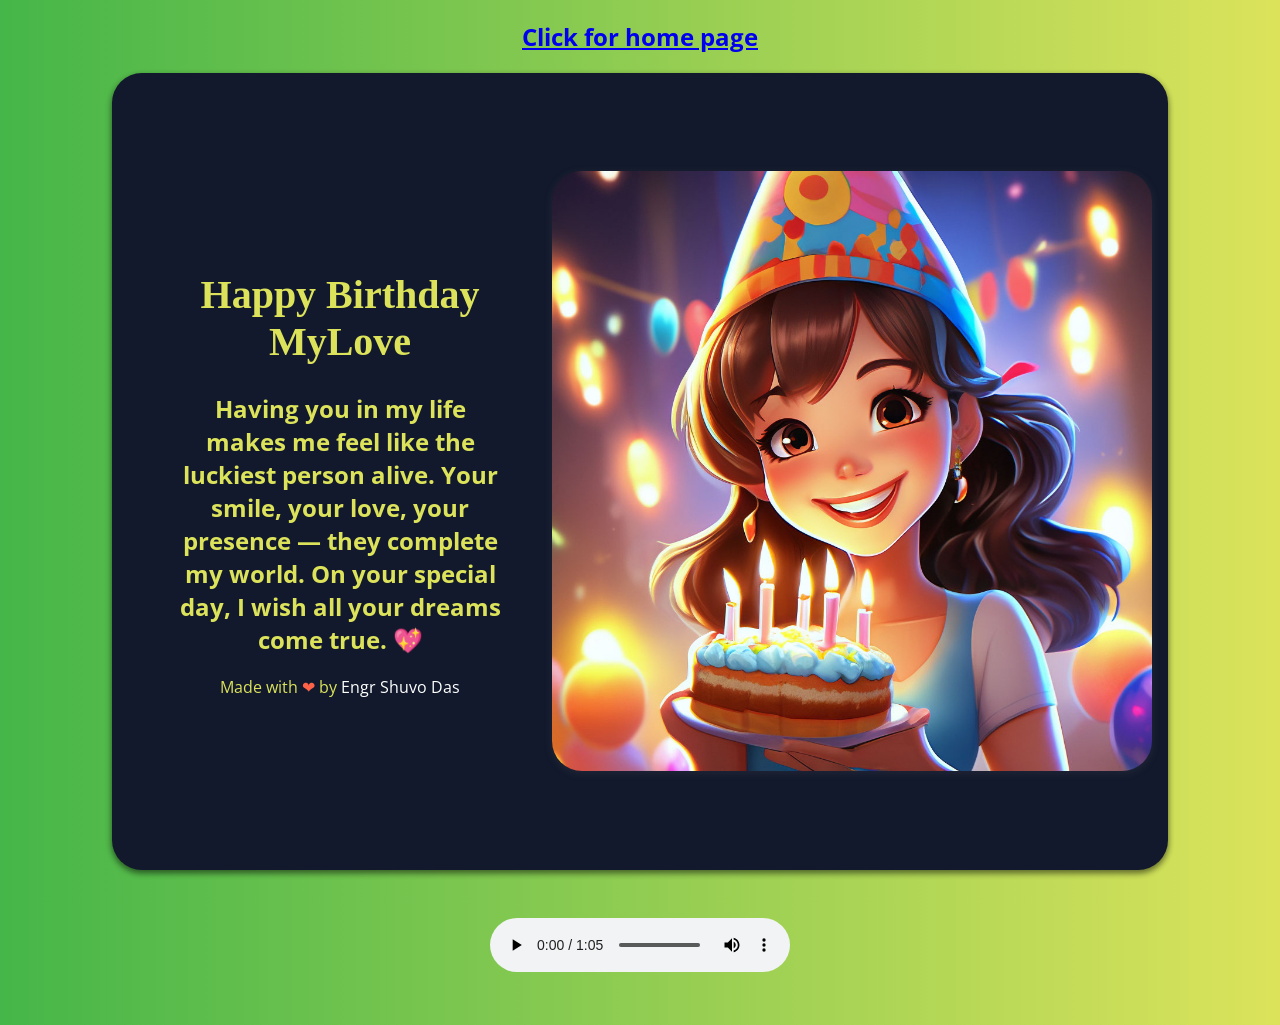
<file: bbd.html>
<!DOCTYPE html>
<html lang="en">
<head>
  <meta charset="UTF-8">
  <meta name="viewport" content="width=device-width, initial-scale=1.0">
  <link rel="stylesheet" href="style2.css">
  <link rel="preconnect" href="https://fonts.gstatic.com">
  <link rel="stylesheet" href="https://fonts.googleapis.com/css2?family=Open+Sans&display=swap">
  <title>Happy Birthday </title>
</head>
<body>
  <a href="index.html"><h2>Click for home page</h2></a>
  <div class="card">
    <img src="./img/girl2.jpeg" alt="birthday" class="birthday" width="800" height="600"RIGHT>
    <div class="text">
      <h1>Happy Birthday MyLove </h1>
      <p> <h2>Having you in my life makes me feel like the luckiest person alive.
Your smile, your love, your presence — they complete my world.
On your special day, I wish all your dreams come true. 💖</h2></p>
         <div class="credit">Made with <span style="color:tomato">❤</span> by <a  href="">Engr Shuvo Das</a></div>
    </div>

    <div class="space"></div>
  </div>
  <div class="text">
    
	<Audio controls>
		<source src="./bsong.mpeg">
	</Audio>
</body>
</html>
</file>
<file: style2.css>
* {
    transition: all 0.2s ease-in-out;
  }
  
  body {
    background: #DCE35B; 
  background: -webkit-linear-gradient(to right, #45B649, #DCE35B); 
  background: linear-gradient(to right, #45B649, #DCE35B); 
    display: grid;
    place-items: center;
    height: 100vh;
    margin: 0;
    font-family: 'Open Sans', sans-serif;
  }
  
  .card {
    background: #12192c;
    border-radius: 30px;
    height: 85vh;
    width: 80vw;
    box-shadow: 0 3px 6px rgba(0, 0, 0, 0.391), 0 3px 6px rgba(0, 0, 0, 0.23);
    text-align: center;
    display: flex;
    flex-direction: column;
    justify-content: center;
    align-items: center;
    padding: 1em;
    overflow: hidden;
    color:#DCE35B;
  }
  
  @media only screen and (min-width: 900px) {
    .card {
      flex-direction: row-reverse;
    }
    .card img.birthday {
      width: 60%;
      max-width: 50vw;
      max-height: unset;
      border-radius: 30px;
    }
  }
  
  @media only screen and (max-height: 640px) {
    .card {
      flex-direction: row-reverse;
    }
    .card img.birthday {
      width: 100%;
      max-width: 50vw;
      max-height: unset;
    }
  }
  
  img.birthday {
    max-height: 30vh;
    box-shadow: rgba(99, 99, 99, 0.2) 0px 2px 8px 0px;
  }
  
  .text {
    padding: 3em;
  }
  .text h1{
    font-family:cursive;
    font-size: 40px;
  }
  .space {
    height: 100px;
  }
  
  .credit a{
    text-decoration: none;
    color: #fff;
  }
  
  .credit {
      margin-top: 10px;
      text-align: center;
  }
</file>
